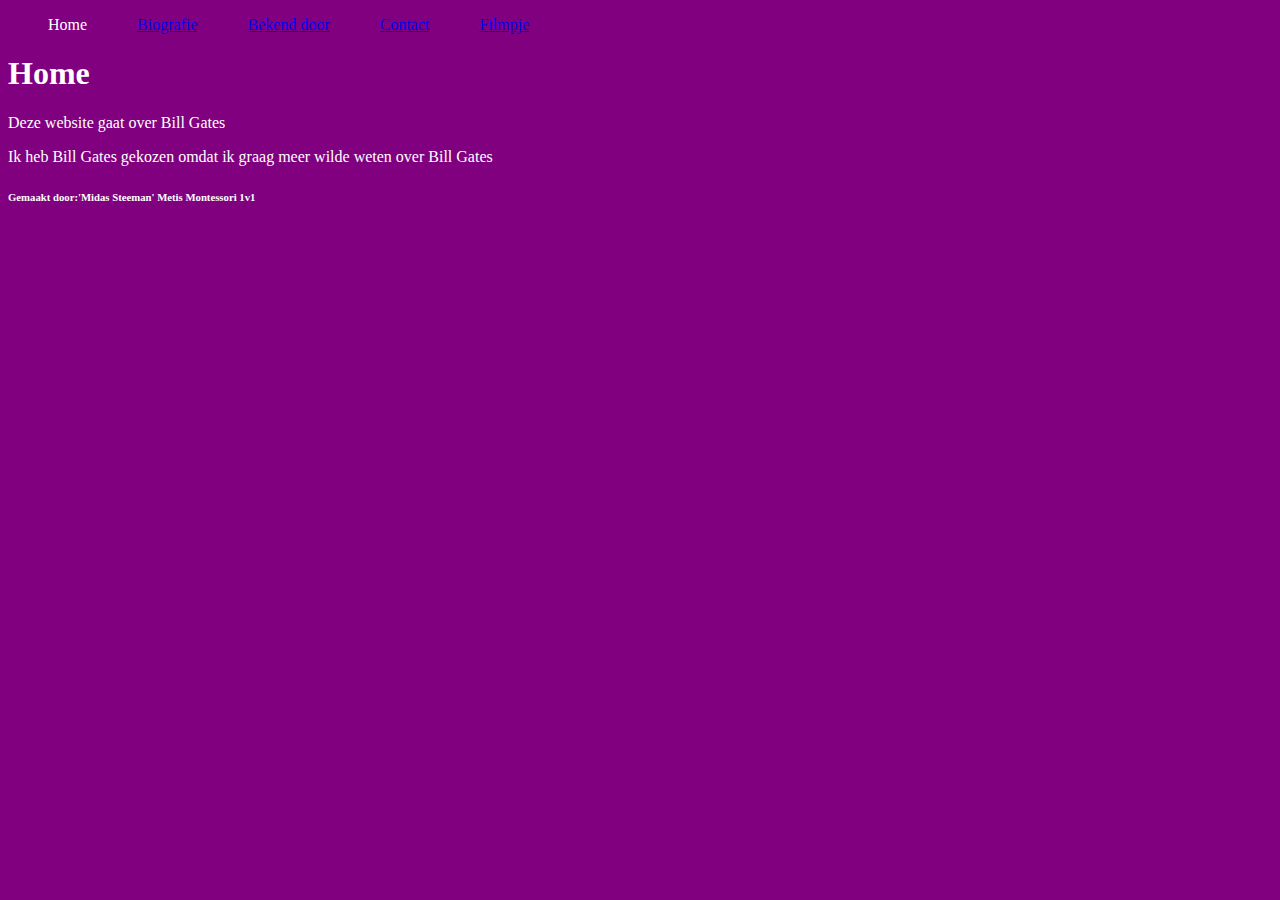
<file: index.html>
<!DOCTYPE html>
<html>
  <head>
    <title>Home</title>
  </head>
  <link rel="stylesheet" href="style.css">
    <body>
      <ul class="menu">
      <li>Home</li>
      <li><a href= bill_gates_ding_biografie.html>Biografie</a></li>
      <li><a href= bekend_door.html>Bekend door</a></li>
      <li><a href= Contact.html>Contact</a></li>
      <li><a href= Filmpje.html>Filmpje</a></li>
    </ul>
    <h1>Home</h1>
    <p>Deze website gaat over Bill Gates</p>
    <p>Ik heb Bill Gates gekozen omdat ik graag meer wilde weten over Bill Gates</P>
    <h6>Gemaakt door:'Midas Steeman' Metis Montessori 1v1</h6>
</file>
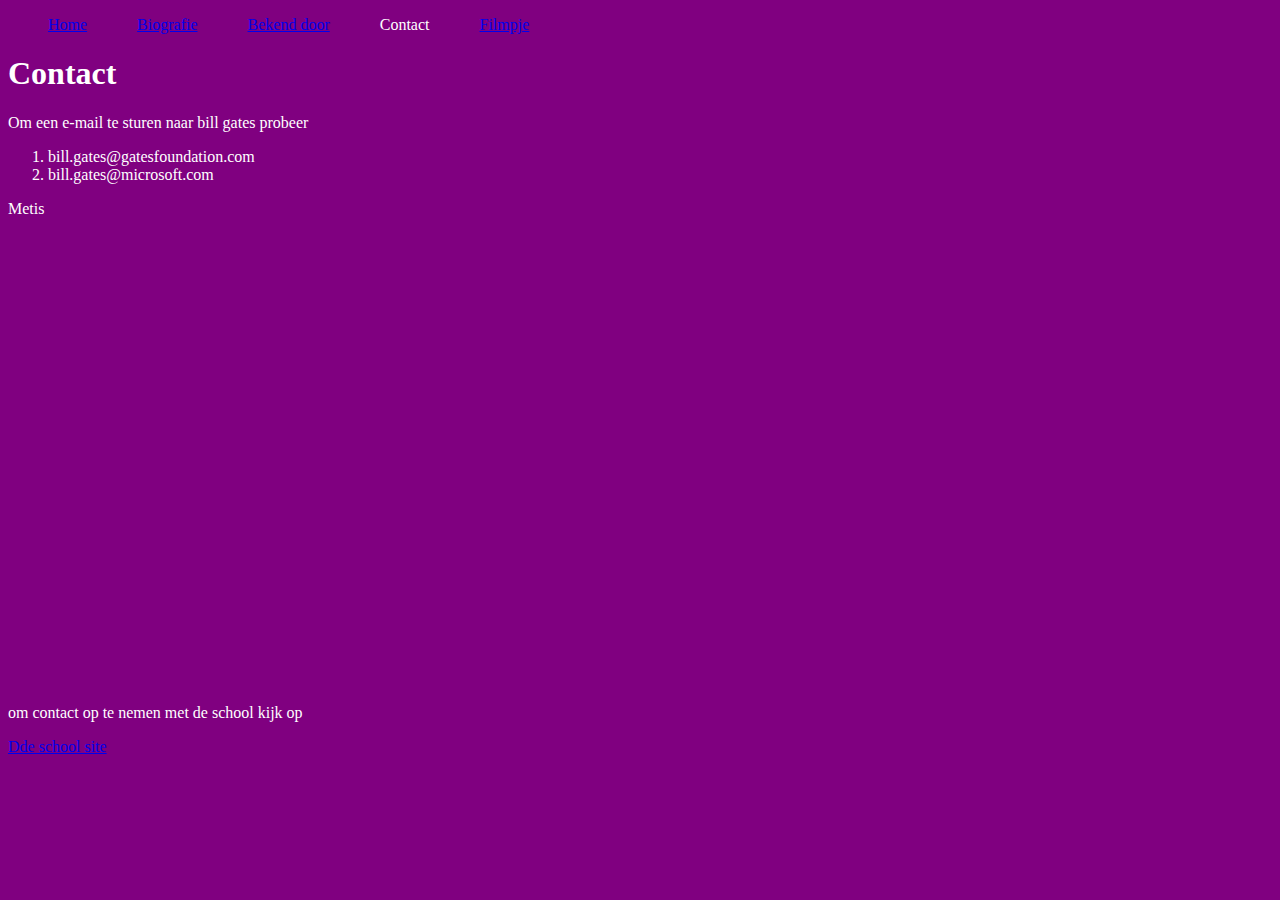
<file: Contact.html>
<!DOCTYPE html>
<html>
  <head>
    <title>Bill gates project Biografie</title>
  </head>
<link rel="stylesheet" href="style.css">
  <body>
    <ul class="menu">
      <li><a href= index.html>Home</a></li>
      <li><a href= bill_gates_ding_biografie.html>Biografie</a></li>
      <li><a href= bekend_door.html>Bekend door</a></li>
      <li>Contact</li>
      <li><a href= Filmpje.html>Filmpje</a></li>
    </ul>
  <h1>Contact</h1>
  <p>Om een e-mail te sturen naar bill gates probeer</p>
  <ol>
    <li>bill.gates@gatesfoundation.com</li>
    <li>bill.gates@microsoft.com</li>
  </ol>
  <p>Metis</p>
  <iframe src="https://www.google.com/maps/embed?pb=!1m18!1m12!1m3!1d4873.264137393209!2d4.911108278320086!3d52.358958119135934!2m3!1f0!2f0!3f0!3m2!1i1024!2i768!4f13.1!3m3!1m2!1s0x47c609711f21356f%3A0x4698c2612bcb276b!2sMetis+Montessori+Lyceum!5e0!3m2!1snl!2snl!4v1542887497858" width="600" height="450" frameborder="0" style="border:0" allowfullscreen></iframe>
  <p>om contact op te nemen met de school kijk op</p>
  <a href=https://www.hetmml.nl/>Dde school site</a>
</file>
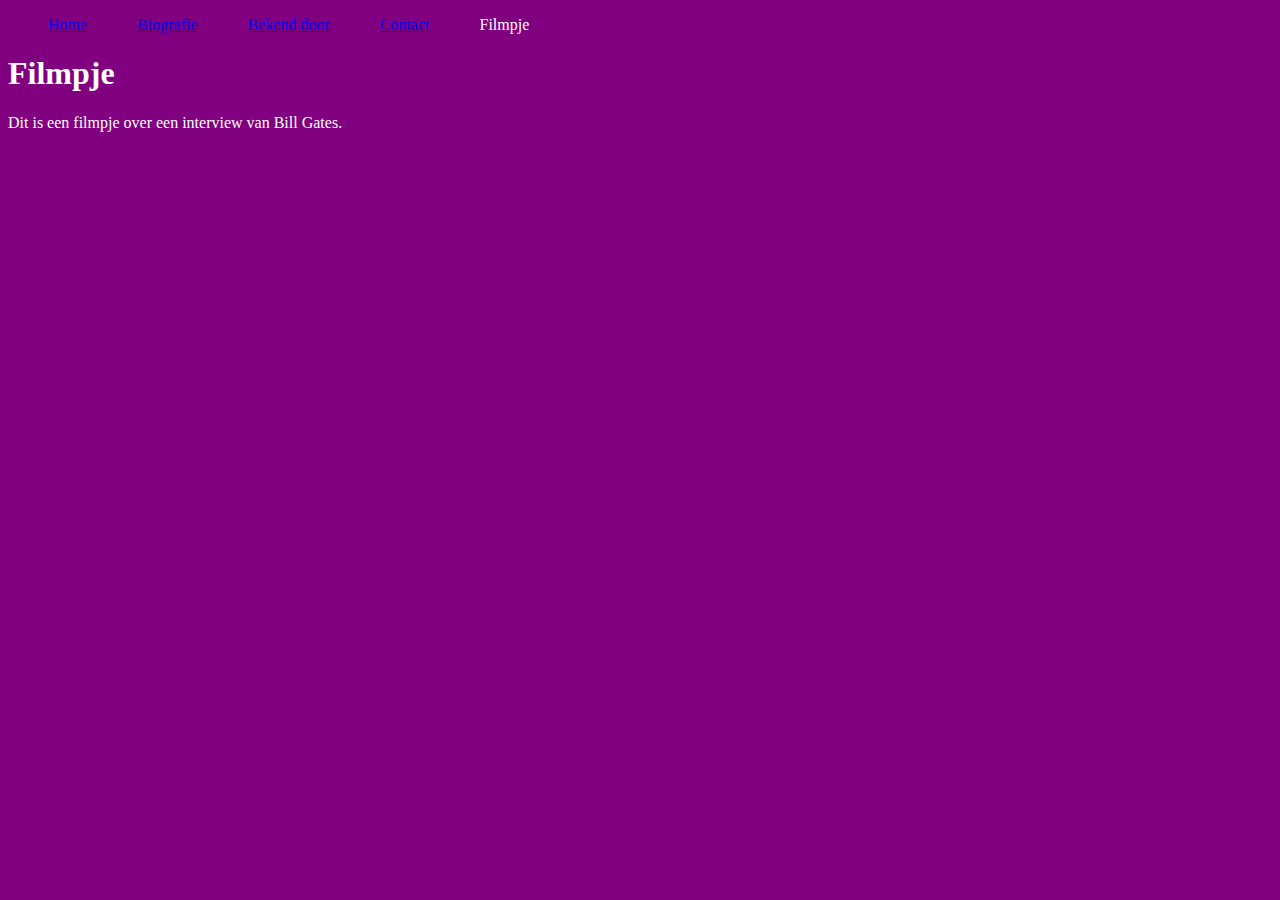
<file: Filmpje.html>
<!DOCTYPE html>
<html>
  <head>
    <title>Bill gates project Biografie</title>
  </head>
  <link rel="stylesheet" href="style.css">
  <body>
    <ul class="menu">
      <li><a href= index.html>Home</a></li>
      <li><a href= bill_gates_ding_biografie.html>Biografie</a></li>
      <li><a href=  bekend_door.html>Bekend door</a></li>
      <li><a href= Contact.html>Contact</a></li>
      <li>Filmpje</li>
    </ul>
  <h1>Filmpje</h1>
  <p>Dit is een filmpje over een interview van Bill Gates.</p>
  <iframe width="560" height="315" src="https://www.youtube.com/embed/pqAg0GJLPGk" frameborder="0" allow="accelerometer; autoplay; encrypted-media; gyroscope; picture-in-picture" allowfullscreen></iframe>
</file>
<file: style.css>
body {
  background-color: purple;
  color: white;
}

.menu
{
  display: flex;
  list-style: none;
}

.menu li {
  margin-right: 50px;
}
</file>
